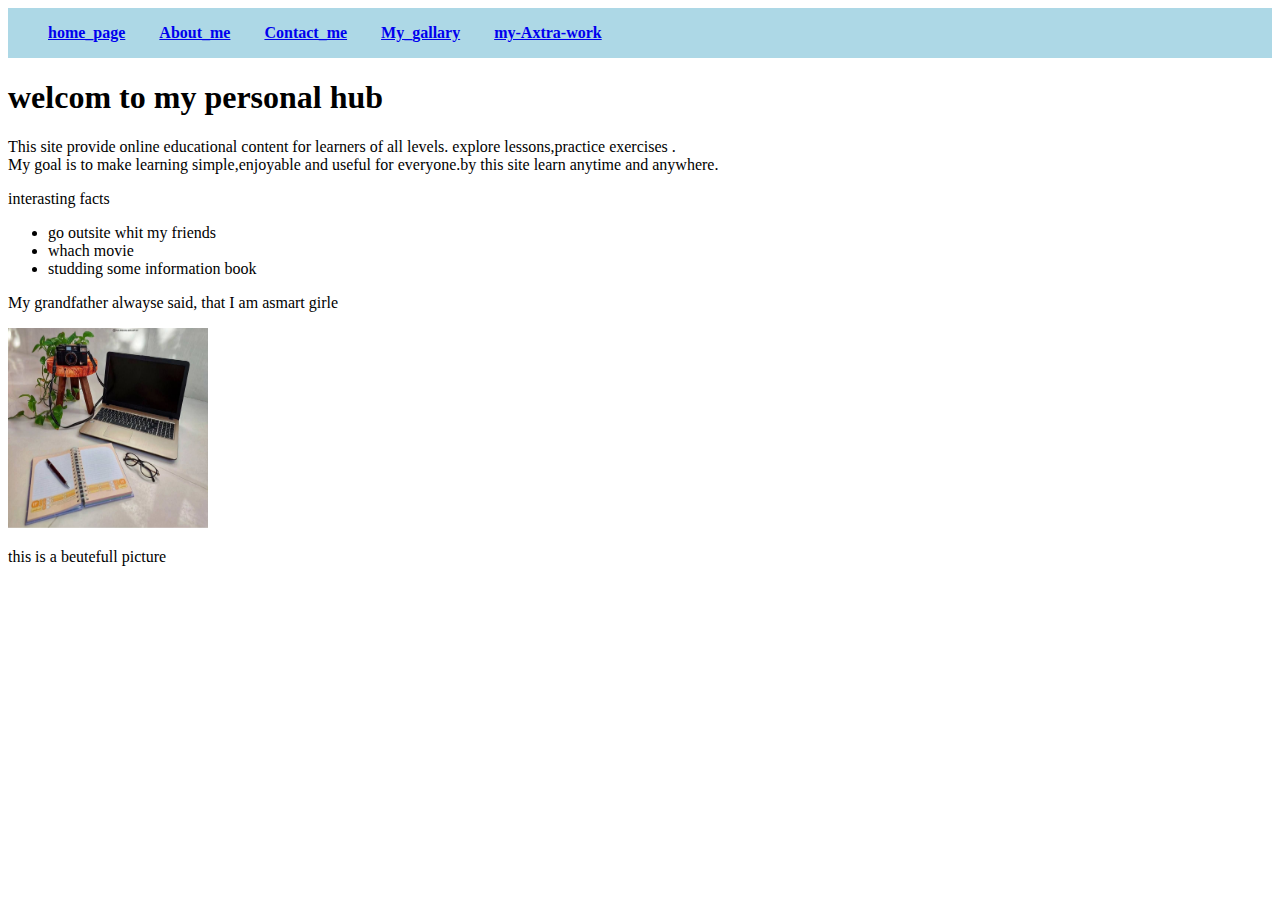
<file: index.html>
<!DOCTYPE html>
<html lang="en">
<head>
    <meta charset="UTF-8">
    <meta name="viewport" content="w, initial-scale=1.0">
    <title>Document</title>
     <link rel="stylesheet" href="style.css">
</head>
<body>
    <header>
    <nav id="m"> 
        <ul class="n">
       <li class="n"> <a href="index.html">home_page</a></li>
       <li class="n"> <a href="about-me.html">About_me</a></li>
        <li class="n"><a href="contact.html">Contact_me</a></li>
        <li class="n"><a href="gallary.html">My_gallary</a></li>
        <li class="n"><a href="Axtra-work.html">my-Axtra-work </a></li>
        </ul>
    </nav>
    </header>
 <main> <h1>welcom to my personal hub</h1> 
   <p>This site provide online educational content for learners of all levels.
    explore lessons,practice exercises .<br>My goal is to make learning simple,enjoyable and useful for everyone.by this site learn anytime and anywhere.
   </p></main>
  <section>  <p>interasting facts</p>
  <ul>
    <li>go outsite whit my friends</li>
    <li>whach movie</li>
    <li>studding some information book</li>
   </ul></section>
   <p>My grandfather alwayse said, that I am asmart girle </p>
   <image src="me.jpg" height="200px" width="200px alt=" تصویر"></image><br><p>this is a beutefull picture</p>
</body>
</html>
</file>
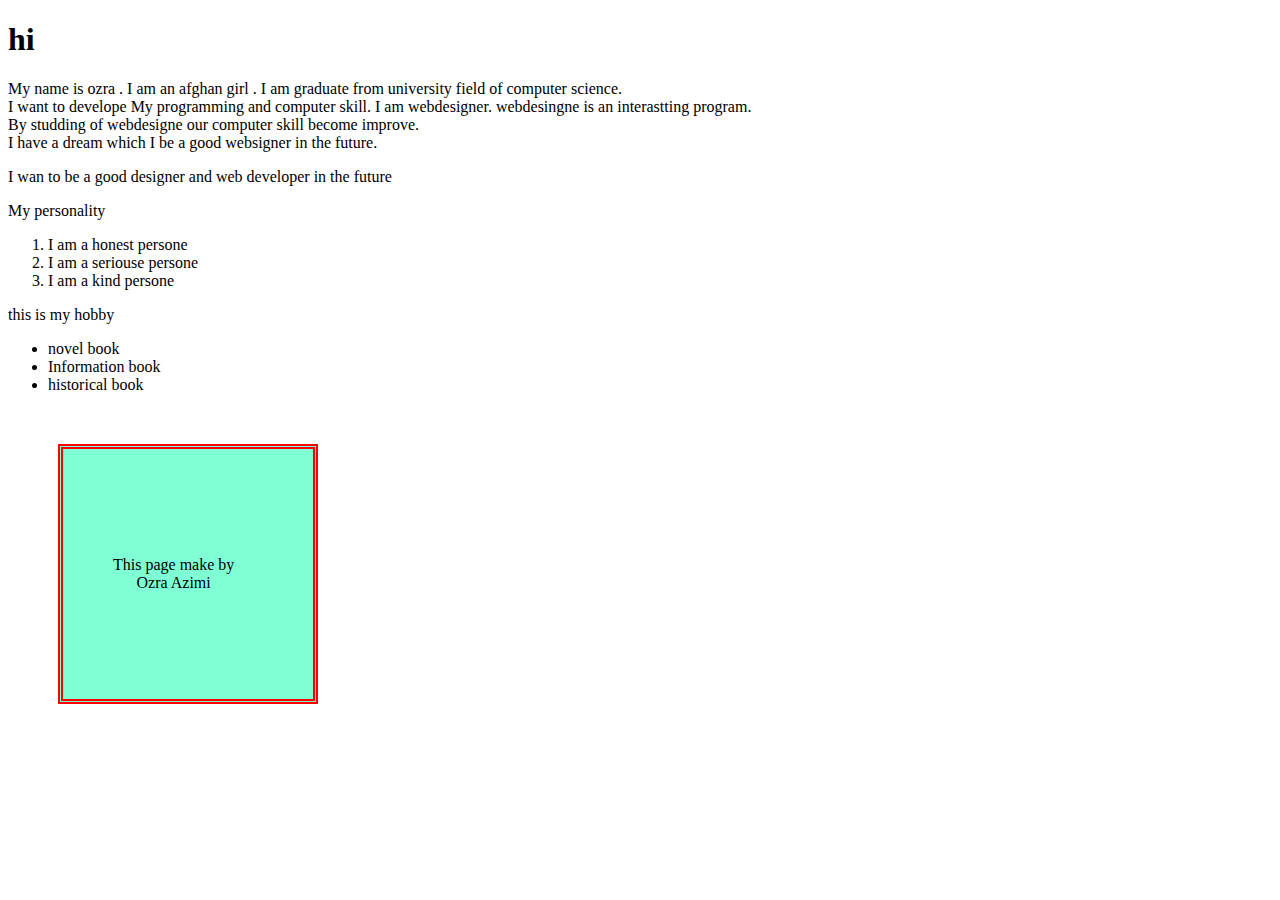
<file: about-me.html>
<!DOCTYPE html>
<html lang="en">
<head>
    <meta charset="UTF-8">
    <meta name="viewport" content="width=device-width, initial-scale=1.0">
    <title>About Me</title>
    <link rel="stylesheet" href="style.css">
</head>
<headding><h1>hi</h1></headding>
<body>
 <p>My name is ozra . I am an afghan girl . I am graduate from university field of computer science.<br>
   I want to develope My programming and computer skill. I am webdesigner.
    webdesingne is an interastting program.<br>
     By studding of webdesigne our computer skill become improve.<br>
     I have a dream which I be a good websigner in the future.</p>
 <p>I wan to be a good designer and web developer in the future</p>
 <div><p>My personality</p>
 <ol>
    <li>I am a honest persone</li>
    <li>I am a seriouse persone</li>
    <li>I am a kind persone</li>
 </ol>
 <p>this is my hobby</p>
 <ul>
<li>novel book</li>
<li>Information book</li>
<li>historical book</li>
 </ul></div>
 <p id="box">This page make by<br> Ozra Azimi</p>
</body>
</html>
</file>
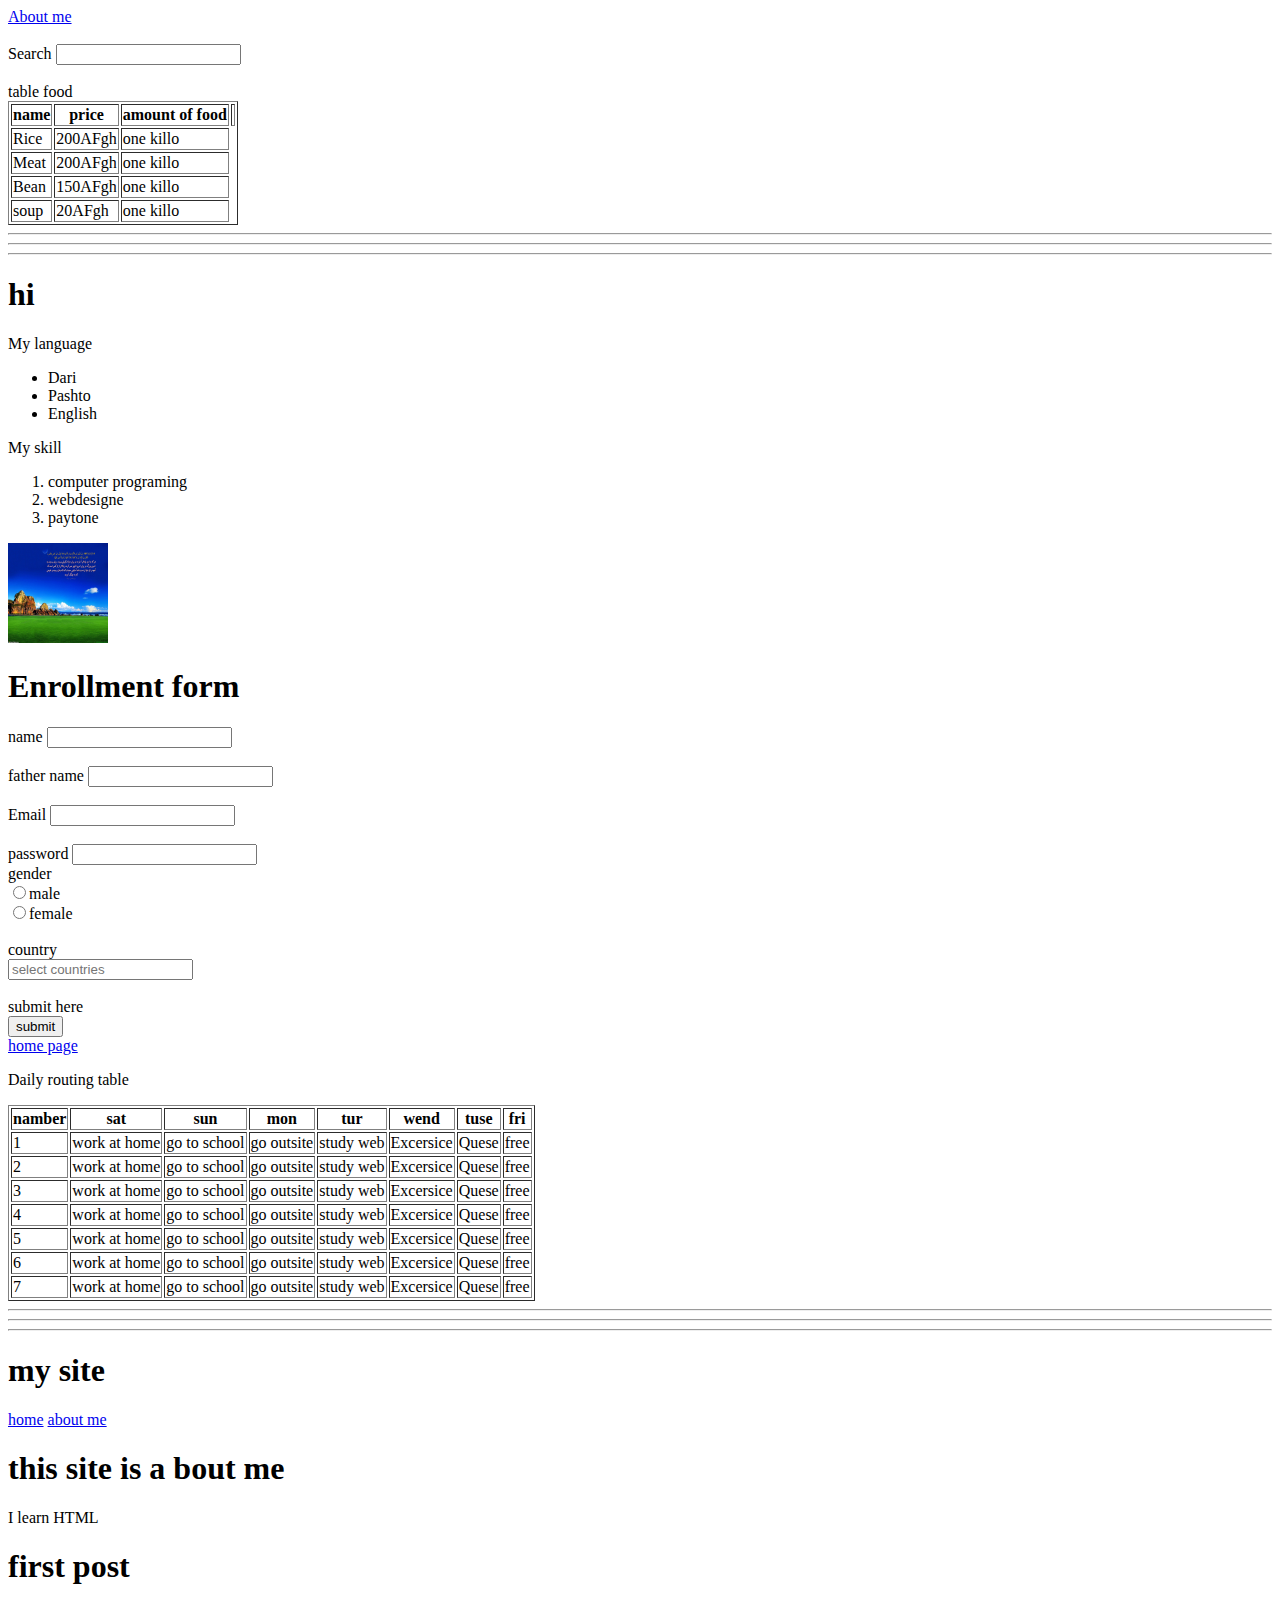
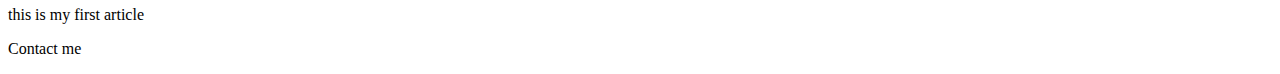
<file: Axtra-work.html>
<!DOCTYPE html>
<html lang="en">
<head>
    <meta charset="UTF-8">
    <meta name="viewport" content="width=device-width, initial-scale=1.0">
    <title>activity</title>
</head>
<body>
  <nav><a href="about-me.html">About me</a></nav><br>
    <lable>Search</lable>
    <input type="text"  name="text"><br><br>
    <div>
  <lable>table food</lable>
  <table border="1px">
    <tr><th>name</th><th>price</th><th>amount of food<th></th></tr>
    <tr><td>Rice</td><td>200AFgh</td><td>one killo</td></tr>
    <tr><td>Meat</td><td>200AFgh</td><td>one killo</td></tr>
    <tr><td>Bean</td><td>150AFgh</td><td>one killo</td></tr>
    <tr><td>soup</td><td>20AFgh</td><td>one killo</td></tr>
  </table></div>
  <hr><hr><hr>
  <h1>hi</h1>
  <p>My language</p>
  <ul>
    <li>Dari</li>
    <li>Pashto</li>
    <li>English</li>
  </ul>
  <p>My skill</p>
  <ol>
    <li>computer programing</li>
    <li>webdesigne</li>
    <li>paytone</li>
  </ol>
  <image src="11.jpg" height="100px" width="100px" alt="nuture picture"></image>
   <h1>Enrollment form</h1>
    <form action="#" method="get">
       <div> <lable>name</lable>
        <input type="text" name="first name" ></div><br>
        <div><lable>father name</lable>
        <input type="text" name="fathername"></div><br>
        <div><lable>Email</lable>
        <input type="email" name="email"></div><br>
         <div></div><lable>password</lable>
        <input type="password" name="password"></div><br>
        <lable>gender</lable><br>
        <input type="radio" name="gender" value="male">male<br>
        <input type="radio" name="gender" value="female">female<br><br>
        <lable>country</lable><br>
        <selec name="country">
            <input type="text" list="countries" placeholder="select countries">
            <datalist id="countries">
            <option selected>Afghanistan</option>
            <option value="ira">Iran</option>
            <option>Pakistan</option>
            </datalist>
            </selec><br><br>
        <lable>submit here</lable><br>
<button type="submit">submit</button>
    </form>
    <nav><a href="about-me.html">home page</a></nav>
    <p>Daily routing table</p>
    <table border="1px">
    <tr><th>namber</th><th>sat</th><th>sun</th><th>mon</th><th>tur</th><th>wend</th><th>tuse</th><th>fri</th></tr>
    <tr><td>1</td><td>work at home</td><td>go to school</td><td>go outsite</td><td>study web</td><td>Excersice</td><td>Quese</td><td>free</td></tr>
  <tr><td>2</td><td>work at home</td><td>go to school</td><td>go outsite</td><td>study web</td><td>Excersice</td><td>Quese</td><td>free</td></tr>
  <tr><td>3</td><td>work at home</td><td>go to school</td><td>go outsite</td><td>study web</td><td>Excersice</td><td>Quese</td><td>free</td></tr>
  <tr><td>4</td><td>work at home</td><td>go to school</td><td>go outsite</td><td>study web</td><td>Excersice</td><td>Quese</td><td>free</td></tr>
  <tr><td>5</td><td>work at home</td><td>go to school</td><td>go outsite</td><td>study web</td><td>Excersice</td><td>Quese</td><td>free</td></tr>
  <tr><td>6</td><td>work at home</td><td>go to school</td><td>go outsite</td><td>study web</td><td>Excersice</td><td>Quese</td><td>free</td></tr>
  <tr><td>7</td><td>work at home</td><td>go to school</td><td>go outsite</td><td>study web</td><td>Excersice</td><td>Quese</td><td>free</td></tr>
  </table></div><hr><hr><hr>
  <header><h1>my site</h1></header>
  <nav>
    <a href="index.html">home</a>
    <a href="about-me.html">about me</a>
  </nav>
  <main><section>
    <h1>this site is a bout me</h1>
  <p>I learn HTML</p>
</section></main>
<article>
  <h1>first post</h1>
<p>this is my first article</p>
</article>
<footer>
<p>Contact me</p>
</footer>
</body>
</html>
</file>
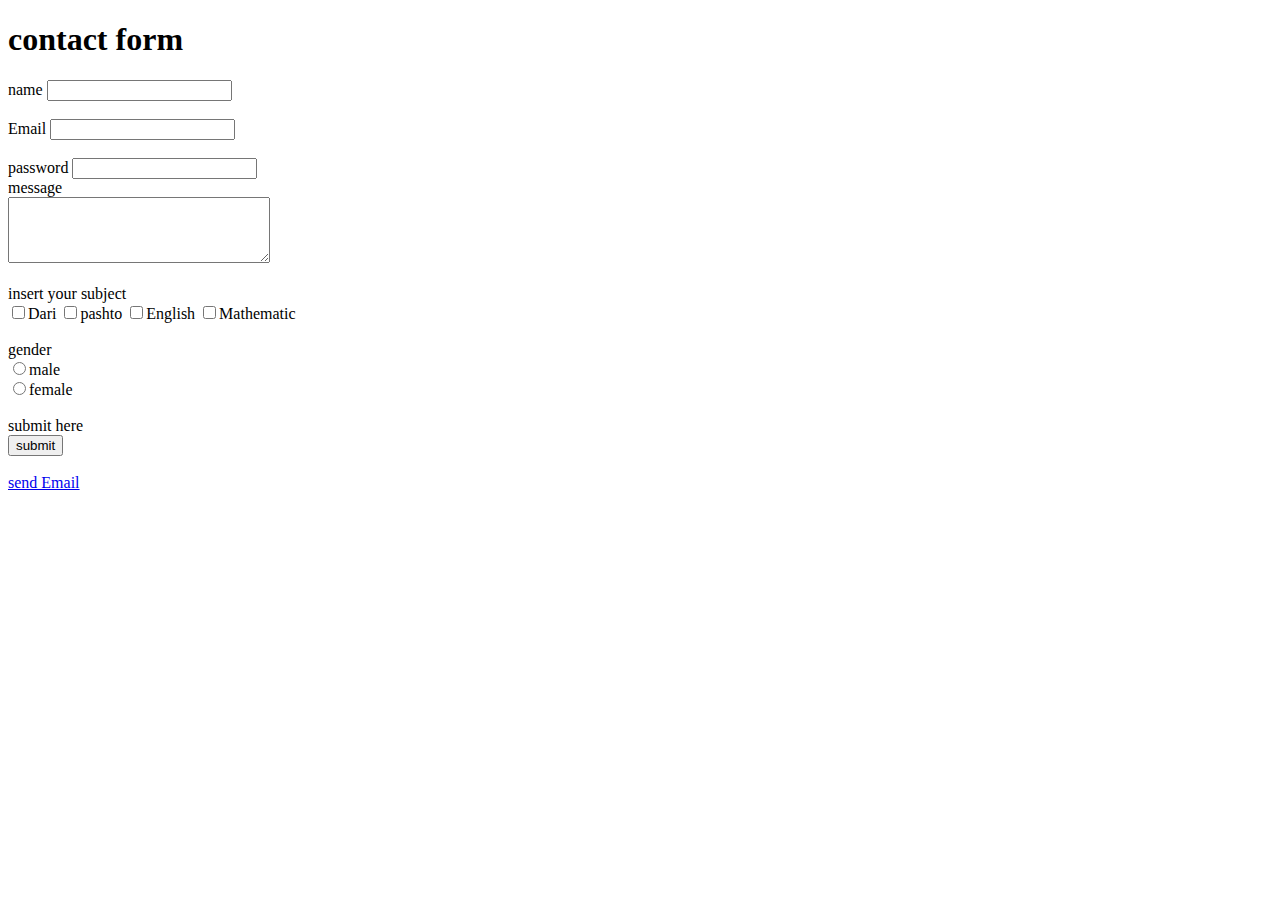
<file: contact.html>
<!DOCTYPE html>
<html lang="en">
<head>
    <meta charset="UTF-8">
    <meta name="viewport" content="width=device-width, initial-scale=1.0">
    <title>Document</title>
</head>
<body>
   
    <h1>contact form</h1>
    <form action="#" method="get">
       <div> <lable>name</lable>
        <input type="text" name=" name" required ></div><br>
        <div><lable>Email</lable>
        <input type="email" name="email" required></div><br>
         <div></div><lable>password</lable>
        <input type="password" name="password" required></div><br>
        <lable>message</lable><br>
        <textarea name="message" rows="4" cols="30" required></textarea><br><br>
        <lable>insert your subject</lable><br>
        <input type="checkbox" name="subject" value="Dari" required>Dari
        <input type="checkbox" name="subject" value="Pashto" required>pashto
        <input type="checkbox" name="subject" value="English" required>English
        <input type="checkbox" name="Mathematic" value="Mathematic"required>Mathematic<br><br>
        <lable>gender</lable><br>
        <input type="radio" name="gender" value="male" required>male<br>
        <input type="radio" name="gender" value="female" required>female<br><br>
        <lable>submit here</lable><br>
<button type="submit">submit</button><br><br>
<div> <a href="mailto:example@gmail.com"> send Email</a></div>
    </form>
</body>
</html> 
</body>
</html>
</file>
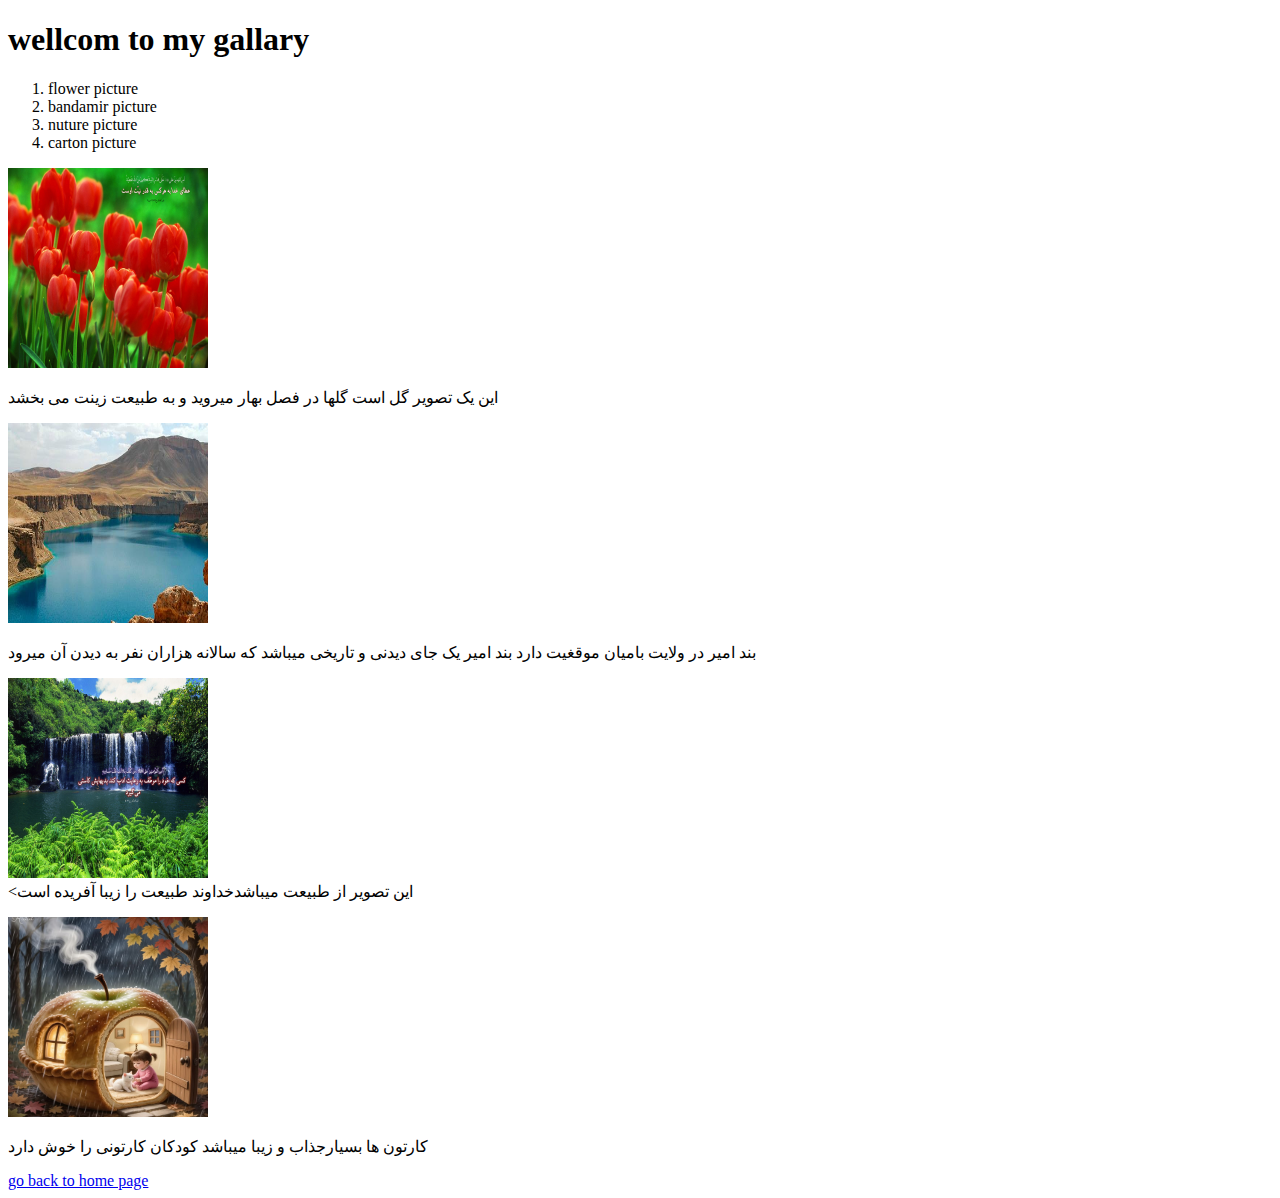
<file: gallary.html>
<!DOCTYPE html>
<html lang="en">
<head>
    <meta charset="UTF-8">
    <meta name="viewport" content="width=device-width, initial-scale=1.0">
    <title>Document</title>
</head>
<body>
    <h1>wellcom to my gallary</h1>
    <ol>
    <li>flower picture</li>
    <li>bandamir picture</li>
    <li>nuture picture</li>
    <li>carton picture</li>
</ol>
    <div><image src="flower.jpg" height="200px" width="200px alt=" تصویر گل"></image><br><p>این یک تصویر گل است گلها در فصل بهار میروید و به طبیعت زینت می بخشد</p></div>
    <div><image src="bandamir.jpg" height="200px" width="200px alt="تصویر بند امیر"></image><br><p>بند امیر در ولایت بامیان موقغیت دارد بند امیر یک جای دیدنی و تاریخی میباشد که سالانه هزاران نفر به دیدن آن میرود</p></div>
    <div><image src="nuture.jpg" height="200px" width="200px alt="تصویر طبیعت"></image><br><این تصویر از طبیعت میباشدخداوند طبیعت را زیبا آفریده است  </p></div>
    <div><image src="carton.jpg" height="200px" width="200px alt="تصویر کارتون"></image><br><p>کارتون ها بسیارجذاب و زیبا میباشد کودکان کارتونی را خوش دارد</p></div>
    <a href="index.html">go back to home page</a>
</body>
</html>
</file>
<file: style.css>
#box{ height:150px; width:150px;  background-color: aquamarine; border: 5px solid #000;
padding: 50px 50px; margin: 50px 50px;
text-align: center;
align-items:center;
display: flex;
border-style: double; border-color: red;}

#m{ background-color:lightblue;}
 .n{list-style: none; display: inline-block; font-weight: bold; word-spacing: 30px; text-decoration-line:none; text-decoration: none;}
</file>
